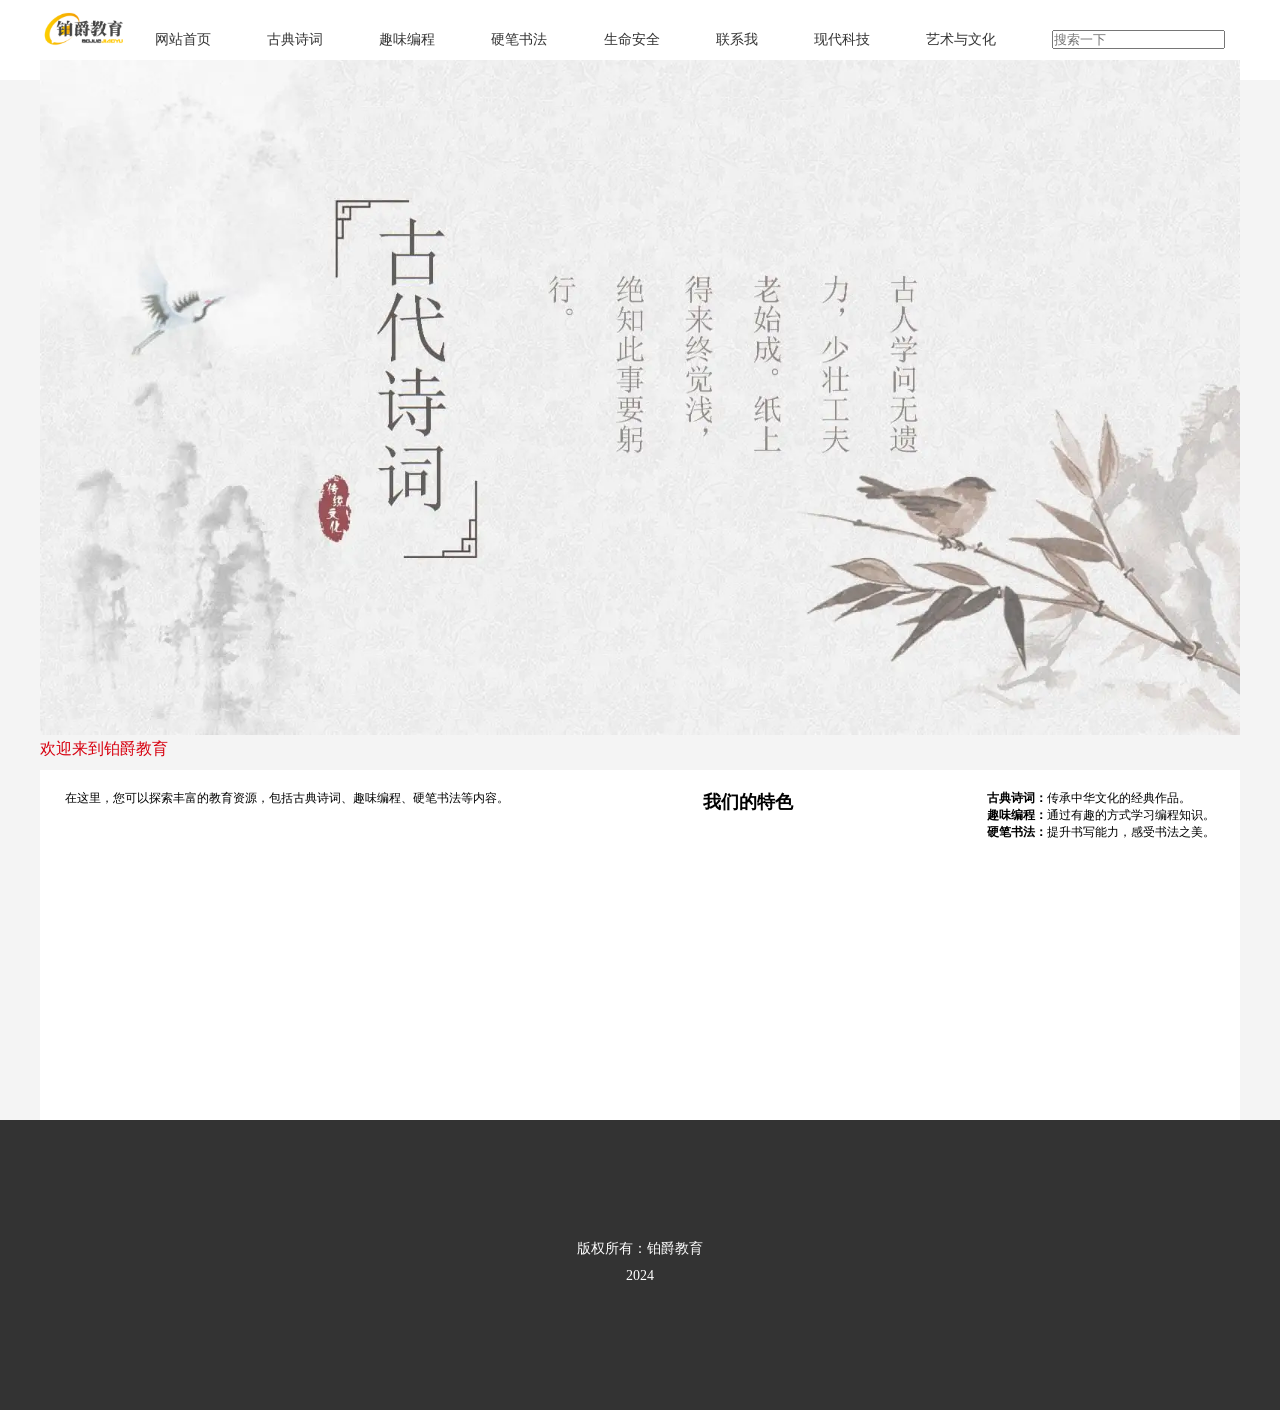
<file: src/index.html>
<!DOCTYPE html>
<html>
<head>
    <meta charset="UTF-8">
    <meta http-equiv="X-UA-Compatible" content="IE=edge">
    <meta name="viewport" content="width=device-width, initial-scale=1.0">
    <title>铂爵教育 - 网站首页</title>
    <link rel="stylesheet" href="css/style.css">
</head>
<body>
    <div id="top">
        <div class="top_box">
            <div class="top_box_box">
                <a href="index.html"><img width="100px" src="images/logo.png" alt="Logo"></a>
                <ul class="onenav">
                    <li><a href="index.html">网站首页</a></li>
                    <li><a href="list1.html">古典诗词</a></li>
                    <li><a href="list2.html">趣味编程</a></li>
                    <li><a href="list3.html">硬笔书法</a></li>
                    <li><a href="list5.html">生命安全</a></li>
                    <li><a href="list4.html">联系我</a></li>
                    <li><a href="list6.html">现代科技</a></li>
                    <li><a href="list7.html">艺术与文化</a></li>
                    <li><a href=""><form><input type="text" placeholder="搜索一下" name=""></form></a></li>
                </ul>
            </div>
        </div>
    </div>
    <div class="abnner">
        <div class="banner">
            <img src="images/1.jpg" alt="Banner Image"> <!-- 这里可以替换为相关的首页图片 -->
        </div>
    </div>
    <div class="csmp" style="height:auto">
        <p class="main_title">欢迎来到铂爵教育</p>
        <div class="csmp_box">
            <p>在这里，您可以探索丰富的教育资源，包括古典诗词、趣味编程、硬笔书法等内容。</p>
            <h2>我们的特色</h2>
            <ul>
                <li><strong>古典诗词：</strong>传承中华文化的经典作品。</li>
                <li><strong>趣味编程：</strong>通过有趣的方式学习编程知识。</li>
                <li><strong>硬笔书法：</strong>提升书写能力，感受书法之美。</li>
            </ul>
        </div>
    </div>
    <div class="foote">
        <div class="foote_box">
            <p style="margin-top: 100px;">版权所有：铂爵教育</p>
            <p>2024</p>
        </div>
    </div>
</body>
</html>
</file>
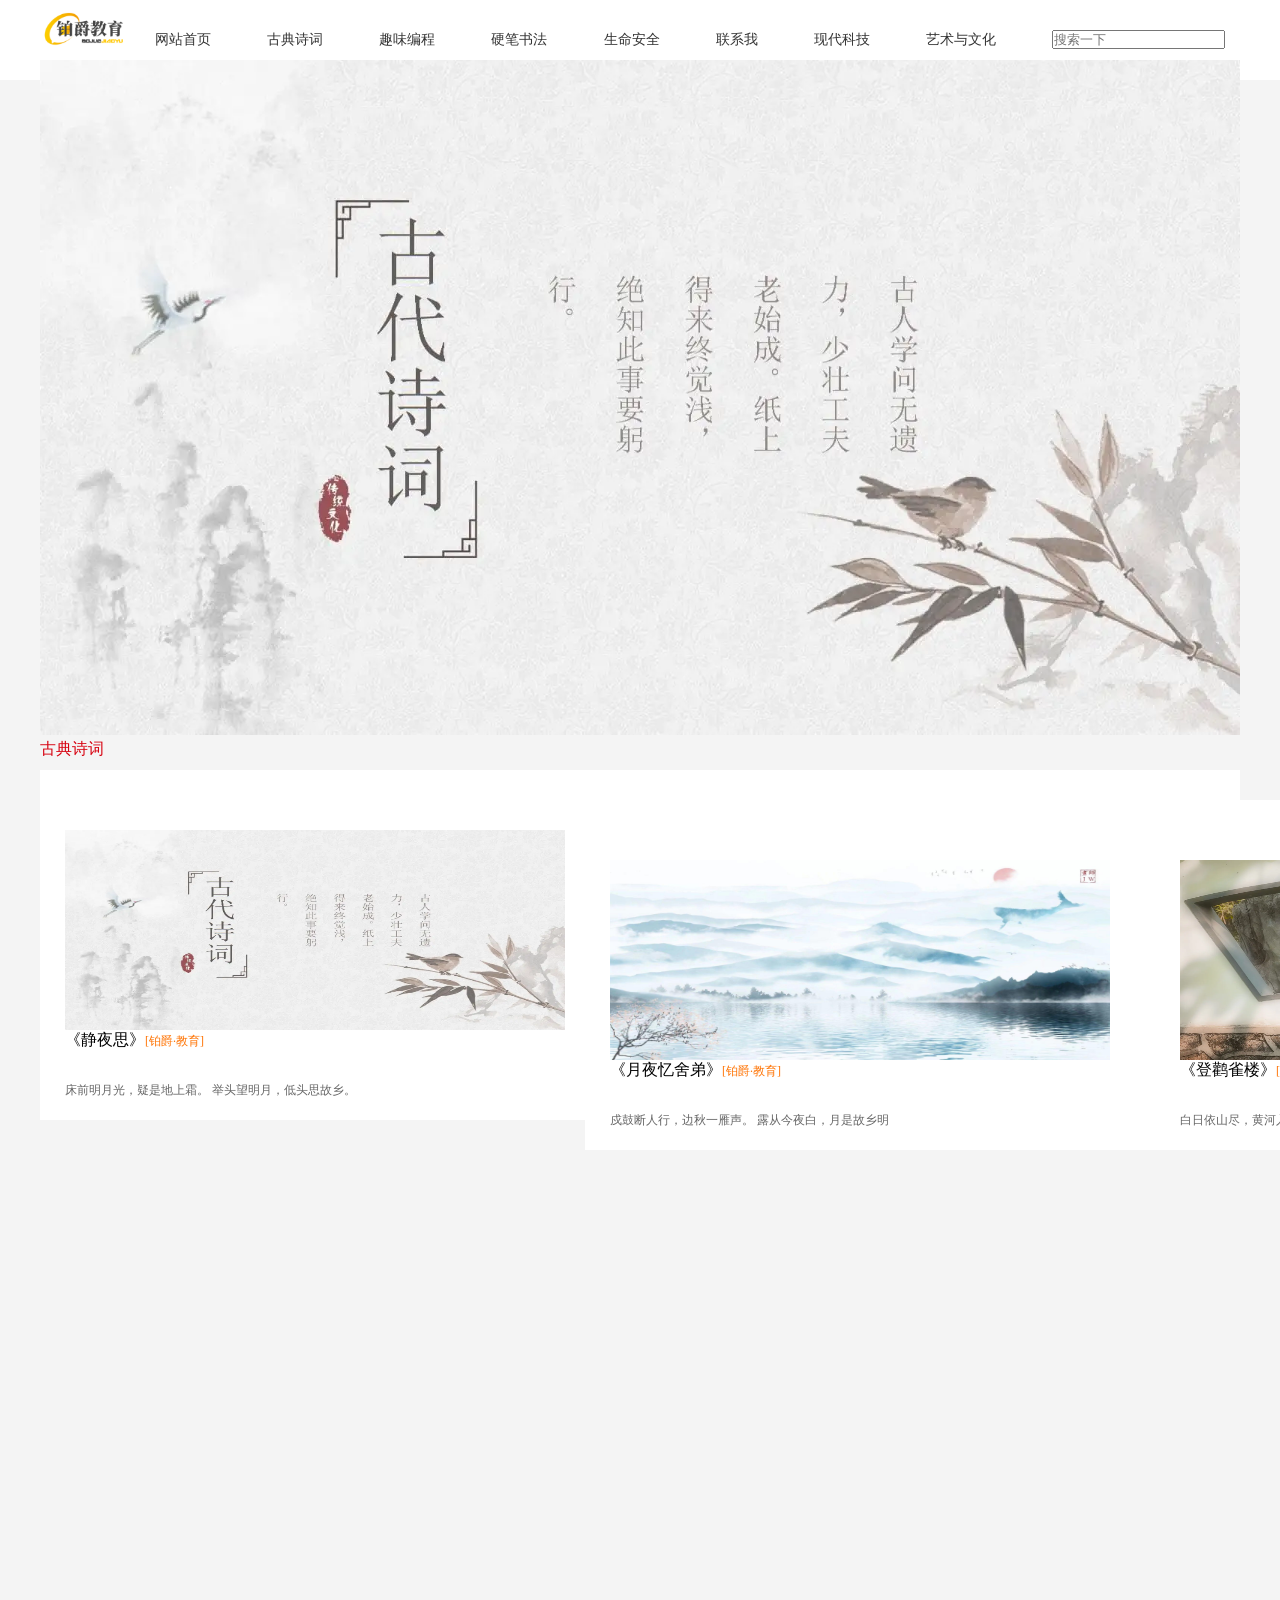
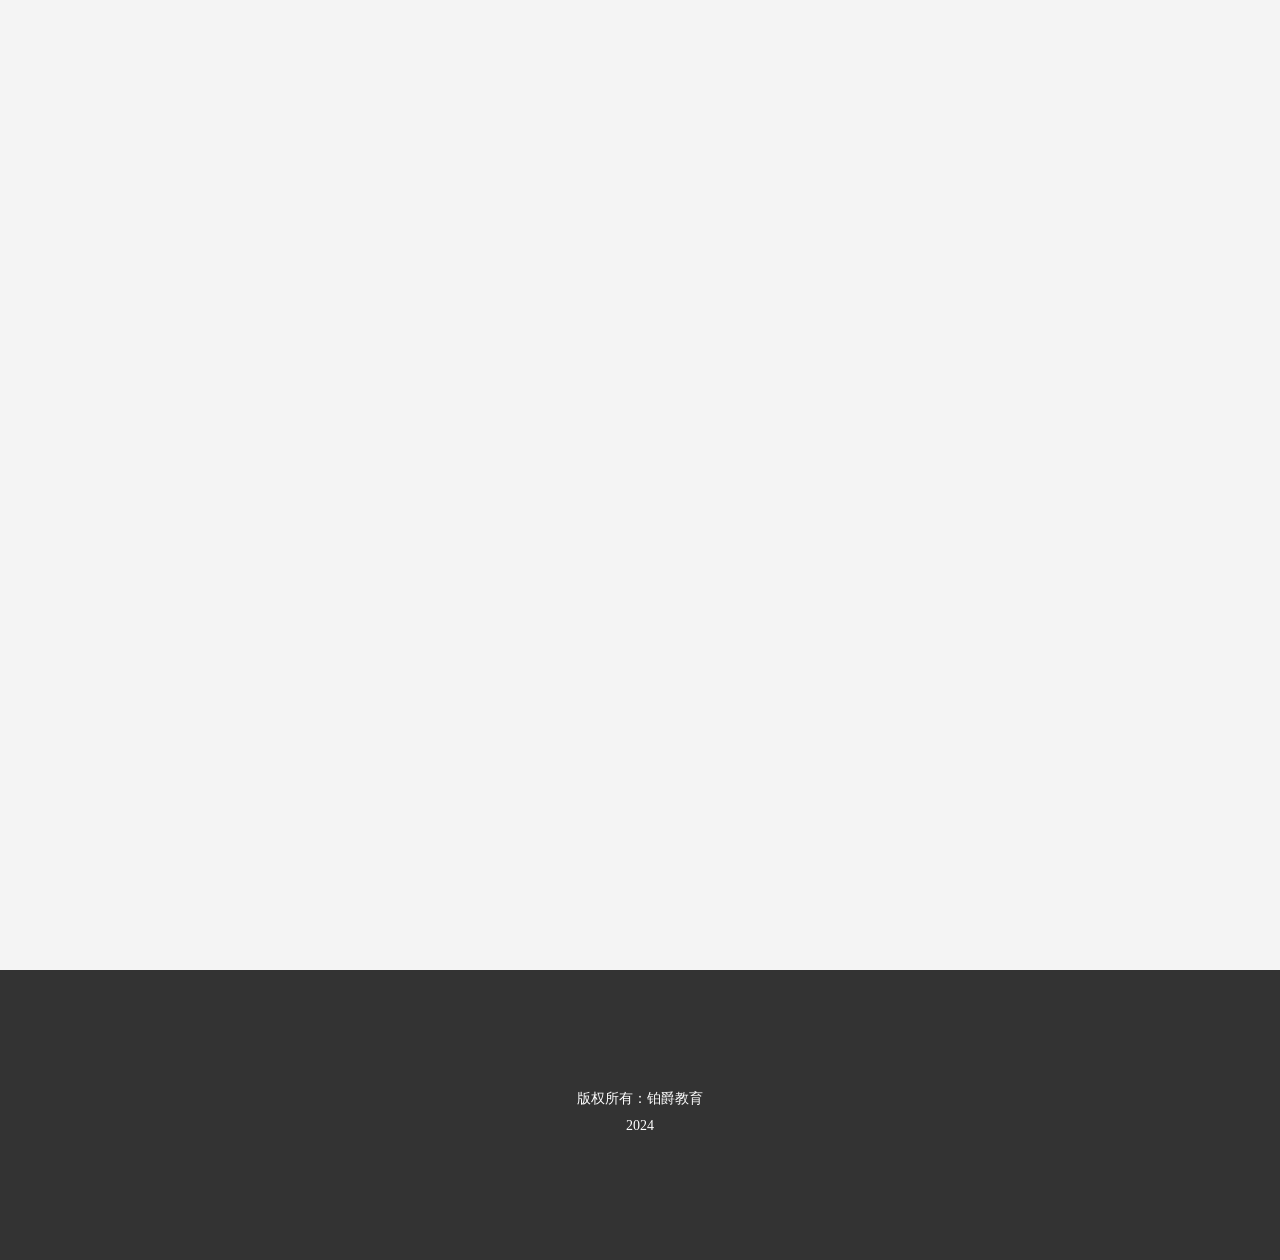
<file: src/list1.html>
<!DOCTYPE html>
<html>
<head>
    <meta charset="UTF-8">
    <meta http-equiv="X-UA-Compatible" content="IE=edge">
    <meta name="viewport" content="width=device-width, initial-scale=1.0">
    <title>古典诗词</title>
    <link rel="stylesheet" href="css/style.css">
</head>
<body> 
    <div id="top">
        <div class="top_box">
            <div class="top_box_box">
                <a href="index.html"><img width="100px" src="images/logo.png"></a>
                <ul class="onenav">
                    <li><a href="index.html">网站首页</a></li>
                    <li><a href="list1.html">古典诗词</a></li>
                    <li><a href="list2.html">趣味编程</a></li>
                    <li><a href="list3.html">硬笔书法</a></li>
                    <li><a href="list5.html">生命安全</a></li>
                    <li><a href="list4.html">联系我</a></li>
                    <li><a href="list6.html">现代科技</a></li>
                    <li><a href="list7.html">艺术与文化</a></li>
                    <li><a href=""><form><input type="text" placeholder="搜索一下" name=""></form></a></li>
                </ul>
            </div> 
        </div>
    </div>
    <div class="abnner">
        <div class="banner">
            <img src="images/1.jpg">
        </div>
    </div>
    <div class="csmp csmpcsmpcsmp" style="height:2500px">
        <p class="main_title">古典诗词</p>
        <div class="csmp_box">
            <a href="show1.html">
                <div class="cscontent">
                    <img class="fleft" style="margin-right: 20px;" width="500px" height="200px" src="images/1.jpg">
                    <div class="fleft" style="width: 340px;">
                   
                   <div class="fleft" style="width: 340px;">
                        <p>《静夜思》<span>[铂爵·教育]</span></p>
                        <ul>
                            <li>  
床前明月光，疑是地上霜。
举头望明月，低头思故乡。                  
                        </ul>
                    </div>
                    
               

            </div>
            
           
        </div></a> <a href="show2.html">
          <div class="csmp_box">
           
                
                <div class="cscontent">
                    <img class="fleft" style="margin-right: 20px;" width="500px" height="200px" src="images/s1.jpg">
                    <div class="fleft" style="width: 340px;">
                        <p>《月夜忆舍弟》<span>[铂爵·教育]</span></p>
                        <ul>
                            <li>  

戍鼓断人行，边秋一雁声。
露从今夜白，月是故乡明            
                        </ul>
                        

                    </div>
              

            </div>
            
           
        </div></a> <a href="show3.html">
          <div class="csmp_box">
           
                
                <div class="cscontent">
                    <img class="fleft" style="margin-right: 20px;" width="500px" height="200px" src="images/s2.webp">
                    <div class="fleft" style="width: 340px;">
                        <p>《登鹳雀楼》<span>[铂爵·教育]</span></p>
                        <ul>
                            <li>  

白日依山尽，黄河入海流。
欲穷千里目，更上一层楼。                    
                        </ul>
                    </div>
                    
               

            </div>
            
           
        </div></a> <a href="show4.html">
          <div class="csmp_box">
           
                
                <div class="cscontent">
                    <img class="fleft" style="margin-right: 20px;" width="500px" height="200px" src="images/s3.webp">
                        <p>《赠去婢》<span>[铂爵·教育]</span></p>
                        <ul>
                            <li>  

公子王孙逐后尘，绿珠垂泪滴罗巾。
侯门一入深如海，从此萧郎是路人。         
                        </ul>
                    </div>
                    
               

            </div>
            
           
        </div>
    </div></a> 
 
 
 
    <div class="foote">
        <div class="foote_box">
  
            <p style="margin-top: 100px;">版权所有：铂爵教育 </p>
         
            <p>2024</p>
        </div>
    </div>
</body>
</html>
</file>
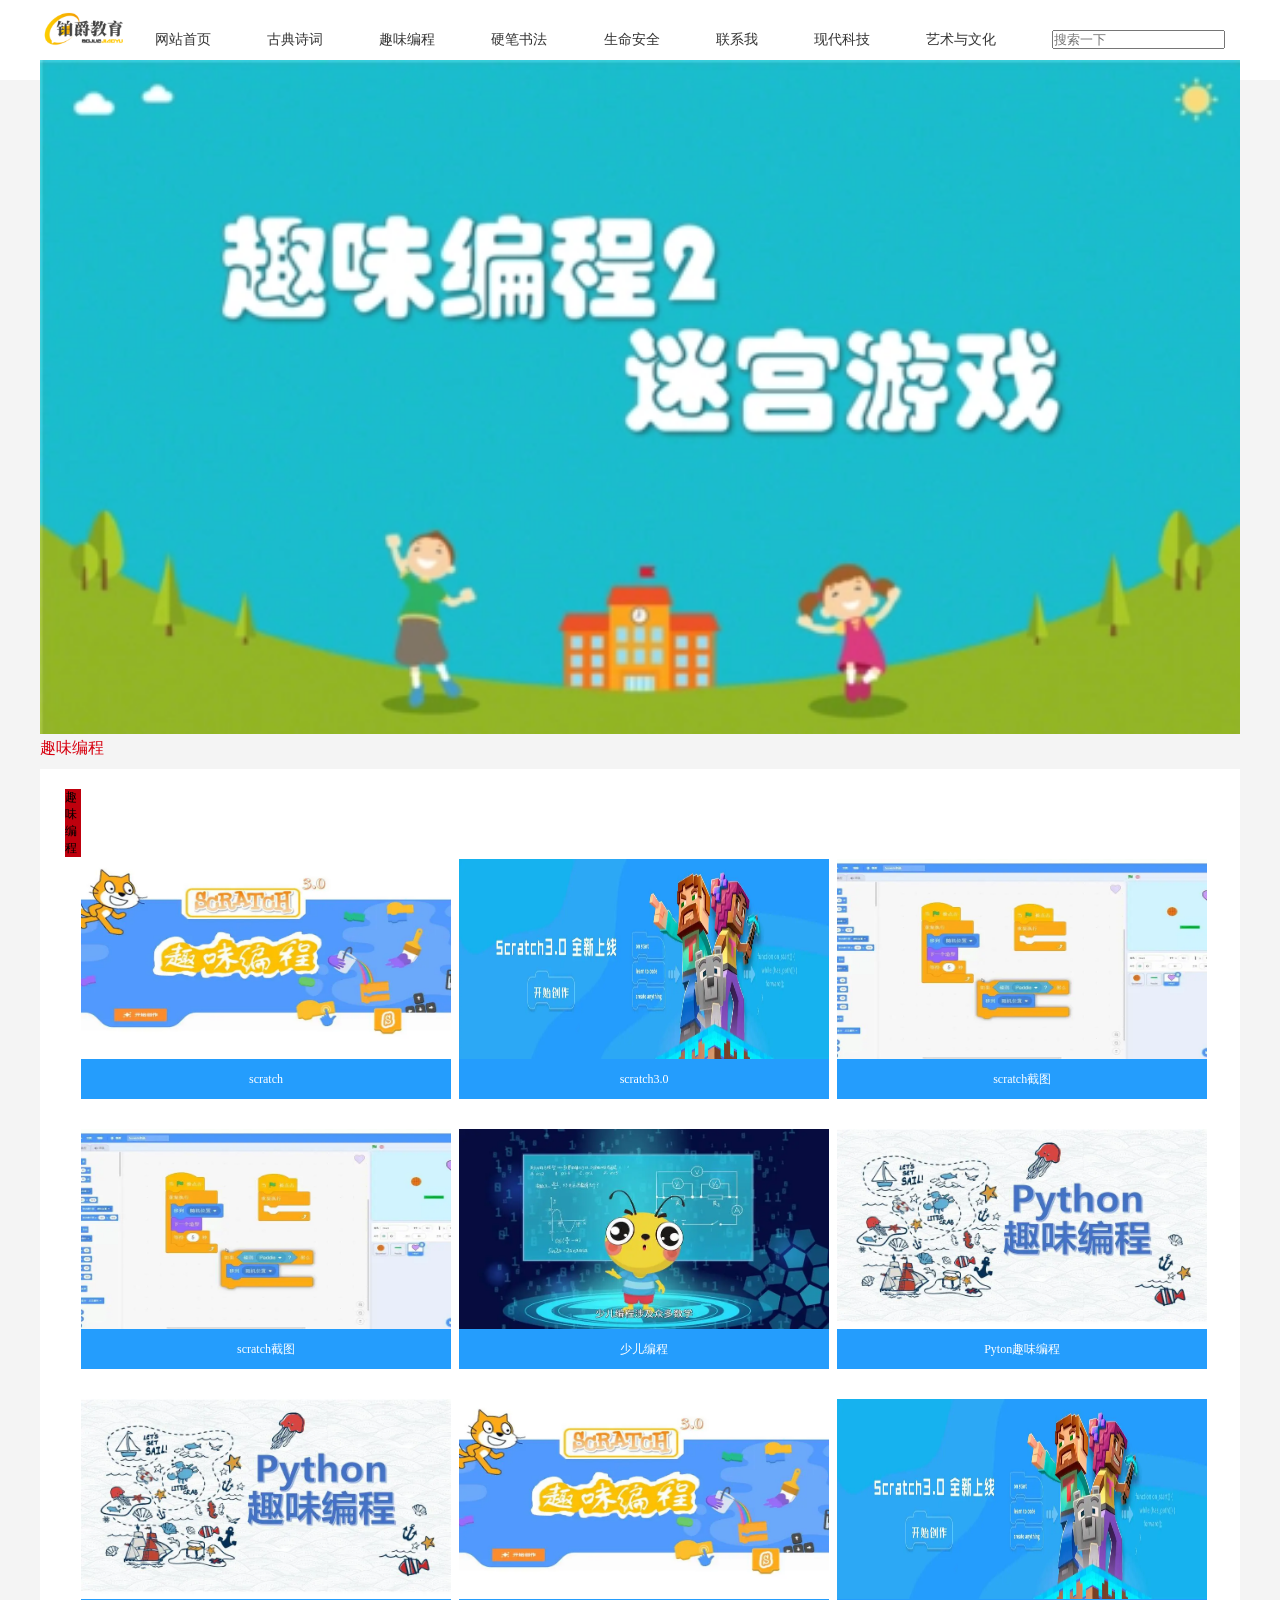
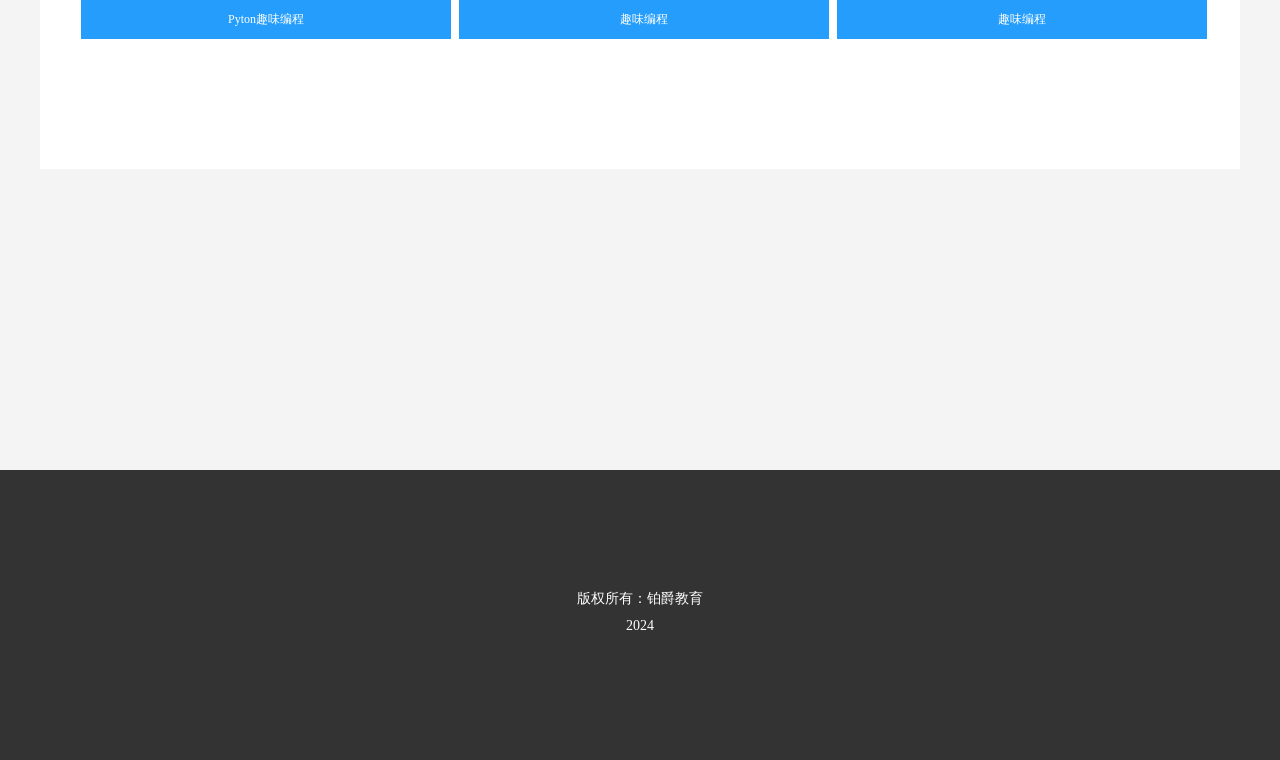
<file: src/list2.html>
<!DOCTYPE html>
<html>
<head>
    <meta charset="UTF-8">
    <meta http-equiv="X-UA-Compatible" content="IE=edge">
    <meta name="viewport" content="width=device-width, initial-scale=1.0">
    <title>Document</title>
    <link rel="stylesheet" href="css/style.css">
</head>
<body>

 
    <div id="top">
        <div class="top_box">
            <div class="top_box_box">
                <a href="index.html"><img width="100px" src="images/logo.png"></a>
                 <ul class="onenav">
                    <li><a href="index.html">网站首页</a></li>
                    <li>
                        <a href="list1.html">古典诗词</a>
                        
                    </li>
                    <li>
                        <a href="list2.html">趣味编程</a>
                        
                    </li>
                    <li>
                        <a href="list3.html">硬笔书法</a>
                        
                    </li>
                     <li>
                        <a href="list5.html">生命安全</a>
                        
                    </li>
                    <li>
                        <a href="list4.html">联系我</a>
                        
                    </li>
                    <li><a href="list6.html">现代科技</a></li>
                    <li><a href="list7.html">艺术与文化</a></li>
                   <li> <a href=""><form><input type="text" placeholder="搜索一下" name=""></form></a></li>
                    
                </ul>
               
               
            </div> 
        </div>
    </div> <div class="abnner">
    <div class="banner">
        <img src="images/4.jpg">
    </div></div>
    <div class="csmp"style="height:2000px">
        <p class="main_title" >趣味编程</p>
        <div class="csmp_box csmp_box21" style="height:1000px">
           
                <ul>
                    <li><a class="active" href="#">趣味编程</a></li>
                   
                </ul>
                <div class="cscontent">
                    <a href="show11.html"><img class="fleft" style="margin-right: 20px;" width="300px"height="200px" src="images/11.webp">
                    <p>scratch</p></a> <a href="show12.html">
                    <img class="fleft" style="margin-right: 20px;" width="300px"height="200px" src="images/12.webp">
                    <p>scratch截图</p></a> <a href="show13.html">
                     <img class="fleft" style="margin-right: 20px;" width="300px"height="200px" src="images/13.webp"><p>Pyton趣味编程</p></a> 
 </div>
              <div class="cscontent"></a> <a href="show11.html">
                    <img class="fleft" style="margin-right: 20px;" width="300px"height="200px" src="images/14.webp"><p>scratch3.0</p></a> <a href="show14.html">
                    <img class="fleft" style="margin-right: 20px;" width="300px"height="200px" src="images/15.webp"><p>少儿编程</p></a> <a href="show15.html">
                     <img class="fleft" style="margin-right: 20px;" width="300px"height="200px" src="images/11.webp"><p>趣味编程</p></a> 
 </div>
              <div class="cscontent">
                    <img class="fleft" style="margin-right: 20px;" width="300px"height="200px" src="images/12.webp"><p>scratch截图</p>
                    <img class="fleft" style="margin-right: 20px;" width="300px"height="200px" src="images/13.webp"><p>Pyton趣味编程</p>
                     <img class="fleft" style="margin-right: 20px;" width="300px"height="200px" src="images/14.webp"><p>趣味编程</p>
 </div>
           
        </div>
    </div>

 
 
    <div class="foote">
        <div class="foote_box">
  
            <p style="margin-top: 100px;">版权所有：铂爵教育 </p>
         
            <p>2024</p>
        </div>
    </div>
</body>
</html>
</file>
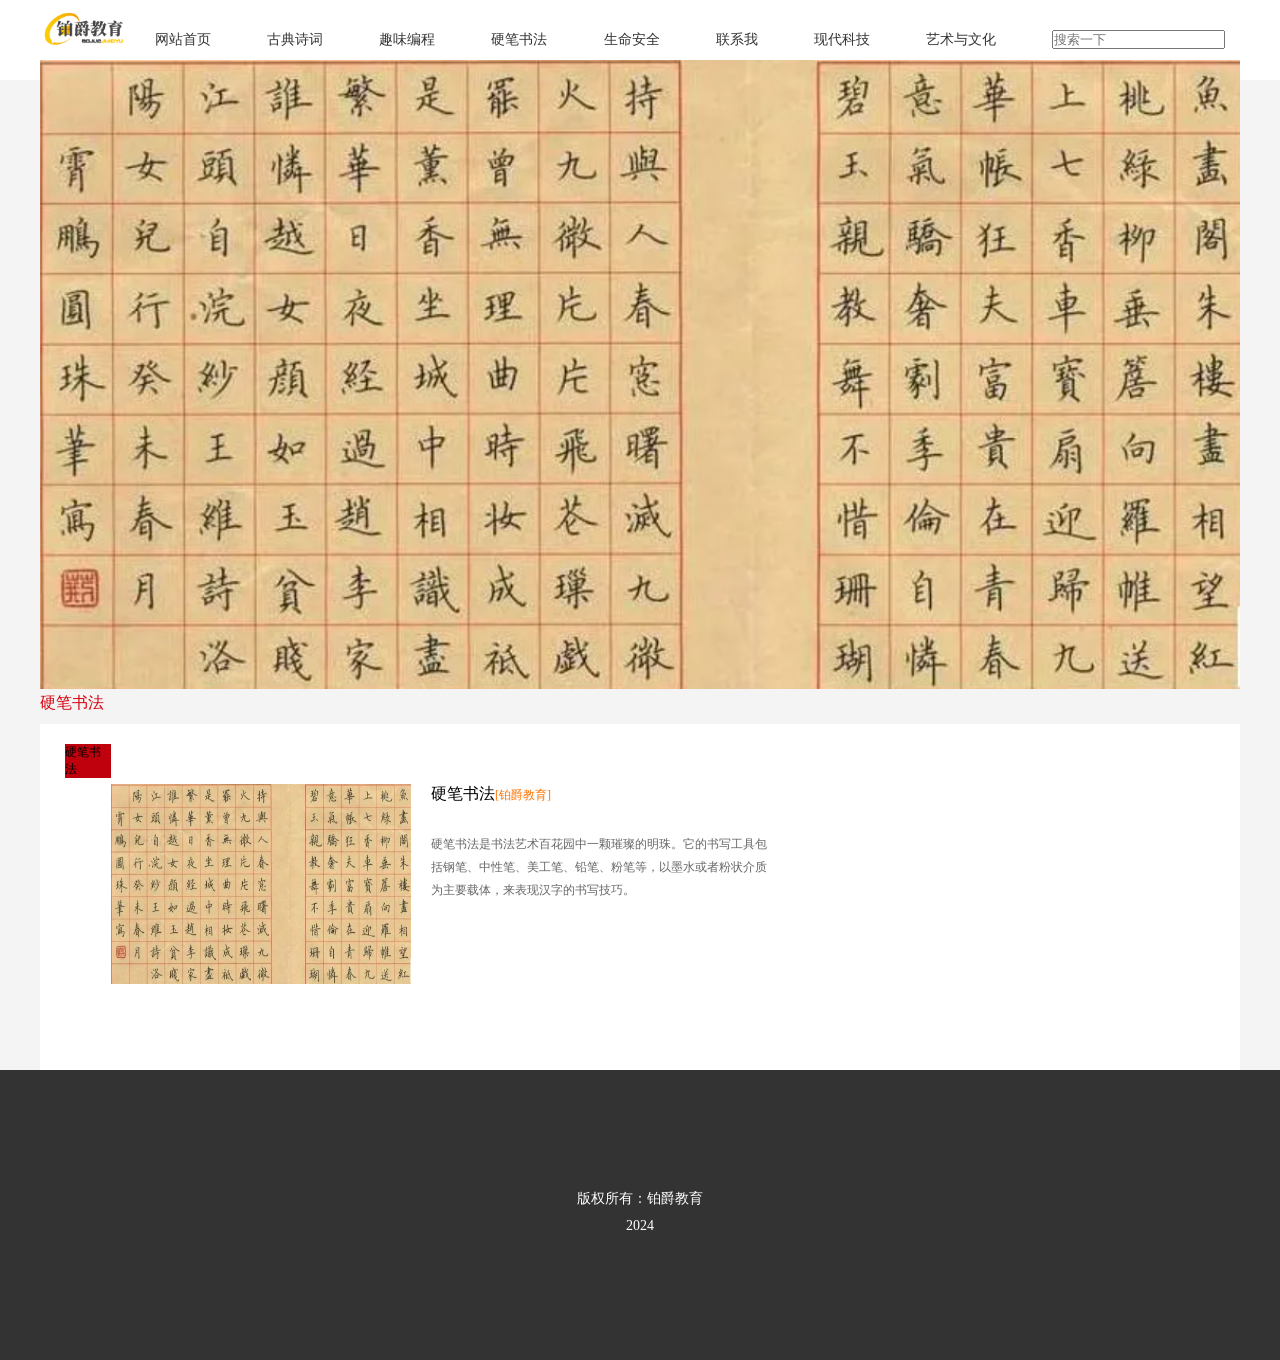
<file: src/list3.html>
<!DOCTYPE html>
<html>
<head>
    <meta charset="UTF-8">
    <meta http-equiv="X-UA-Compatible" content="IE=edge">
    <meta name="viewport" content="width=device-width, initial-scale=1.0">
    <title>硬笔书法</title>
    <link rel="stylesheet" href="css/style.css">
</head>
<body>

 
    <div id="top">
        <div class="top_box">
            <div class="top_box_box">
                <a href="index.html"><img width="100px" src="images/logo.png"></a>
                 <ul class="onenav">
                    <li><a href="index.html">网站首页</a></li>
                    <li>
                        <a href="list1.html">古典诗词</a>
                        
                    </li>
                    <li>
                        <a href="list2.html">趣味编程</a>
                        
                    </li>
                    <li>
                        <a href="list3.html">硬笔书法</a>
                        
                    </li>
                     <li>
                        <a href="list5.html">生命安全</a>
                        
                    </li>
                    <li>
                        <a href="list4.html">联系我</a>
                        
                    </li>
                    <li><a href="list6.html">现代科技</a></li>
                    <li><a href="list7.html">艺术与文化</a></li>
                   <li> <a href=""><form><input type="text" placeholder="搜索一下" name=""></form></a></li>
                    
                </ul>
               
               
            </div>
        </div> 
    </div>
     <div class="abnner">
    <div class="banner">
        <img src="images/2.jpg">
    </div></div>
    <div class="csmp" style="height:1000px">
        <p class="main_title">硬笔书法</p>
        <div class="csmp_box">
           
                <ul>
                    <li><a class="active" href="#">硬笔书法</a></li>
                   
                </ul>
                <div class="cscontent">
                    <img class="fleft" style="margin-right: 20px;" width="300px"height="200px" src="images/2.jpg">
                    <div class="fleft" style="width: 340px;">
                        <p>硬笔书法<span>[铂爵教育]</span></p>
                        <ul>
                            <li>硬笔书法是书法艺术百花园中一颗璀璨的明珠。它的书写工具包括钢笔、中性笔、美工笔、铅笔、粉笔等，以墨水或者粉状介质为主要载体，来表现汉字的书写技巧。</li>
                            
                        </ul>
                    </div>
                    
               

            </div>
           
        </div>
    </div>

 
 
    <div class="foote">
        <div class="foote_box">
  
            <p style="margin-top: 100px;">版权所有：铂爵教育 </p>
         
            <p>2024</p>
        </div>
    </div>
</body>
</html>
</file>
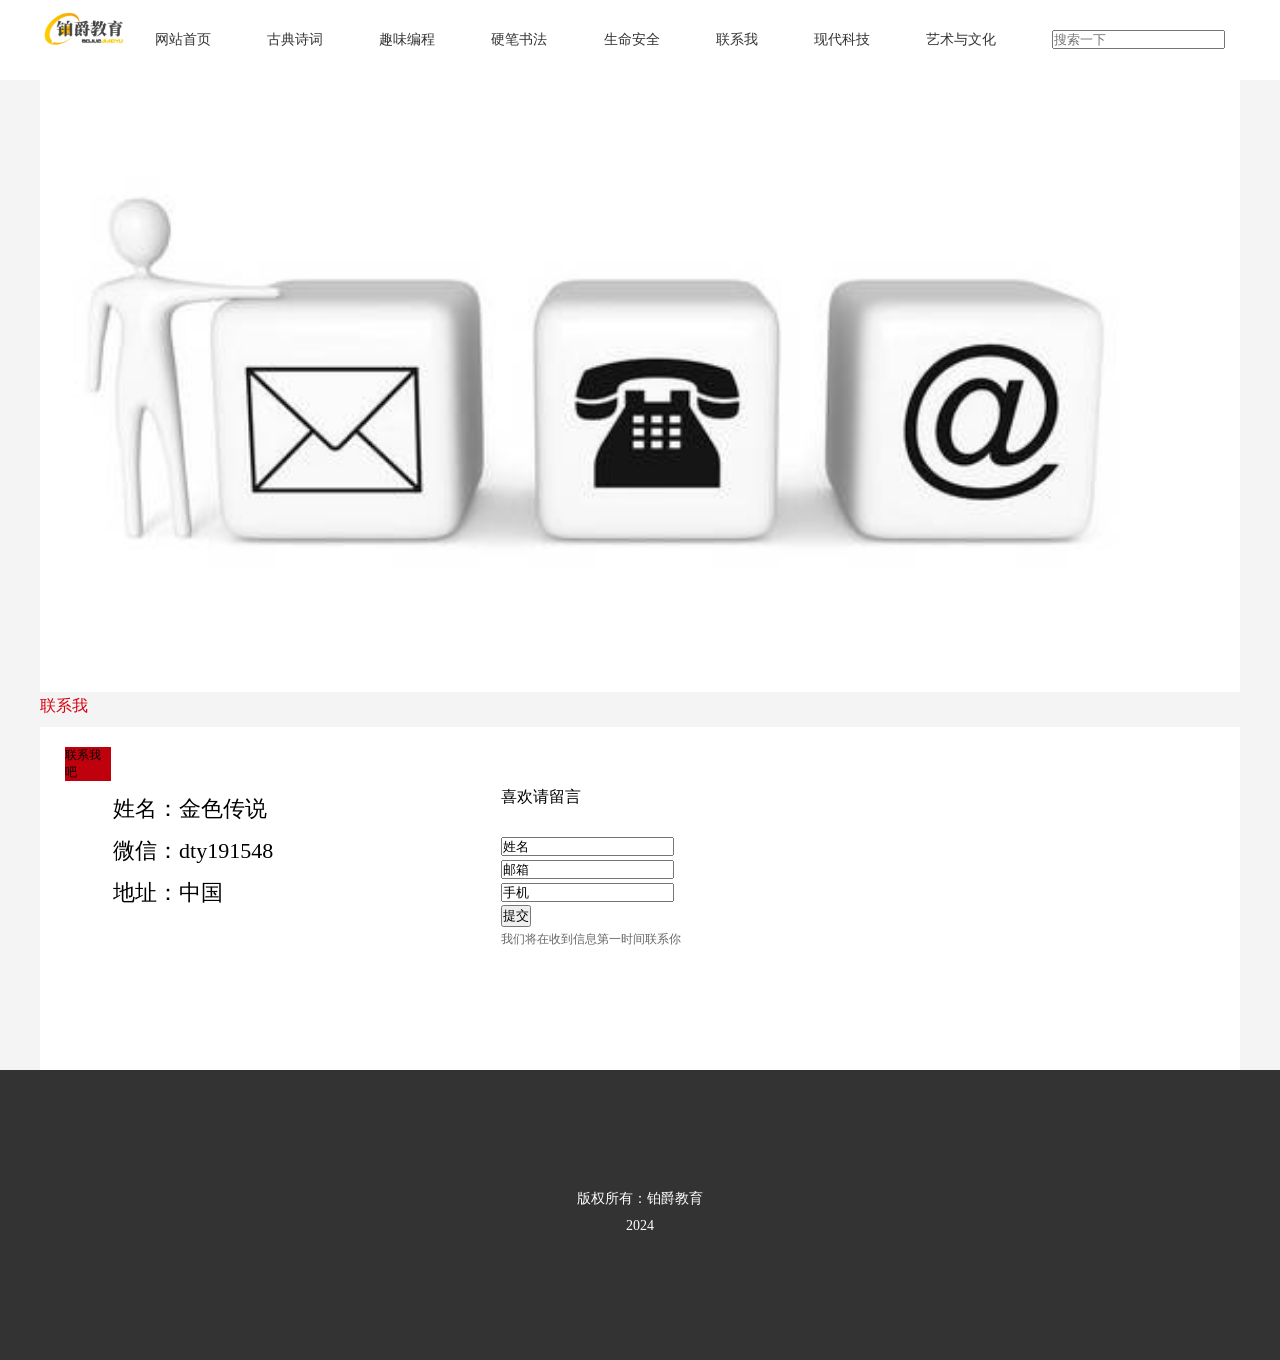
<file: src/list4.html>
<!DOCTYPE html>
<html>
<head>
    <meta charset="UTF-8">
    <meta http-equiv="X-UA-Compatible" content="IE=edge">
    <meta name="viewport" content="width=device-width, initial-scale=1.0">
    <title>生命安全</title>
    <link rel="stylesheet" href="css/style.css">
    <style type="text/css">
      td{width:500xpx;height:40px;line-height: 40px;font-size: 22px;}
    </style>
</head>
<body>
 

    <div id="top">
        <div class="top_box">
            <div class="top_box_box">
                <a href="index.html"><img width="100px" src="images/logo.png"></a>
                    <ul class="onenav">
                    <li><a href="index.html">网站首页</a></li>
                    <li>
                        <a href="list1.html">古典诗词</a>
                        
                    </li>
                    <li>
                        <a href="list2.html">趣味编程</a>
                        
                    </li>
                    <li>
                        <a href="list3.html">硬笔书法</a>
                        
                    </li>
                     <li>
                        <a href="list5.html">生命安全</a>
                        
                    </li>
                    <li>
                        <a href="list4.html">联系我</a>
                        
                    </li>
                    <li><a href="list6.html">现代科技</a></li>
                    <li><a href="list7.html">艺术与文化</a></li>
                   <li> <a href=""><form><input type="text" placeholder="搜索一下" name=""></form></a></li>
                    
                </ul>
               
               
            </div>
        </div> 
    </div>
      <div class="abnner">
    <div class="banner">
        <img src="images/ban.jpg">
    </div></div>
    <div class="csmp" style="height:1000px">
        <p class="main_title">联系我</p>
        <div class="csmp_box">
           
                <ul>
                    <li><a class="active" href="#">联系我吧</a></li>
                   
                </ul>
                <div class="cscontent">
                  <div class="fleft" style="width: 340px;">  <table border="0" width="500">
                        <tr>
                            <td >
                                
                            姓名：金色传说
                            </td>
                        </tr>
                        <tr>
                            <td>
                                
                            微信：dty191548
                            </td>
                        </tr>
                        <tr>
                            <td>
                                
                            地址：中国
                            </td>
                        </tr>
                        
                    </table> </div>
               <div class="fleft" style="width: 280px;margin-left: 50px;">
                        <p>喜欢请留言<span></span></p>
                        <ul>
                            <li><input type="text" name="" value="姓名"></li>
                             <li><input type="text" name="" value="邮箱"></li>
                             <li><input type="text" name="" value="手机"></li>
                              <li><input type="submit" name="" value="提交"></li>
                            <li>我们将在收到信息第一时间联系你</li>
                            
                        </ul>
                    </div>

            </div>
           
        </div>
    </div>

 
 
    <div class="foote">
        <div class="foote_box">
  
            <p style="margin-top: 100px;">版权所有：铂爵教育 </p>
         
            <p>2024</p>
        </div>
    </div>
</body>
</html>
</file>
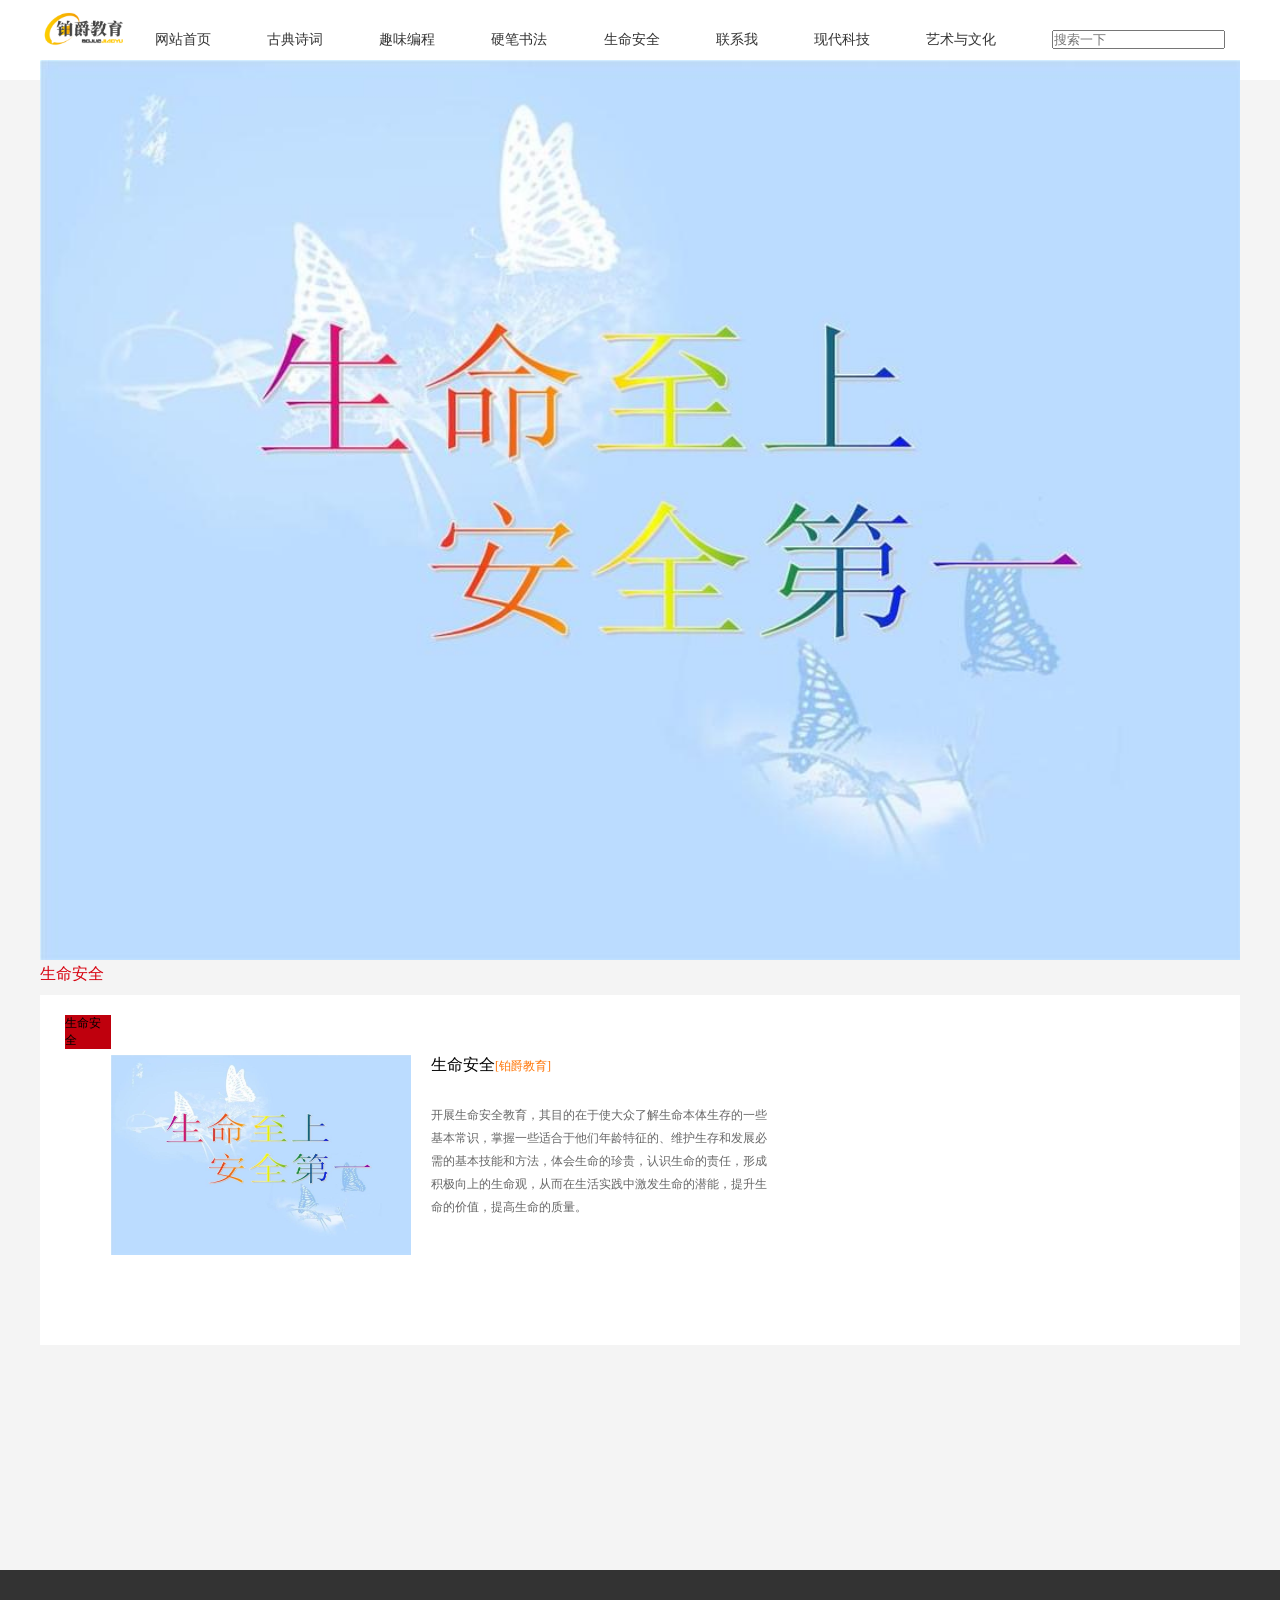
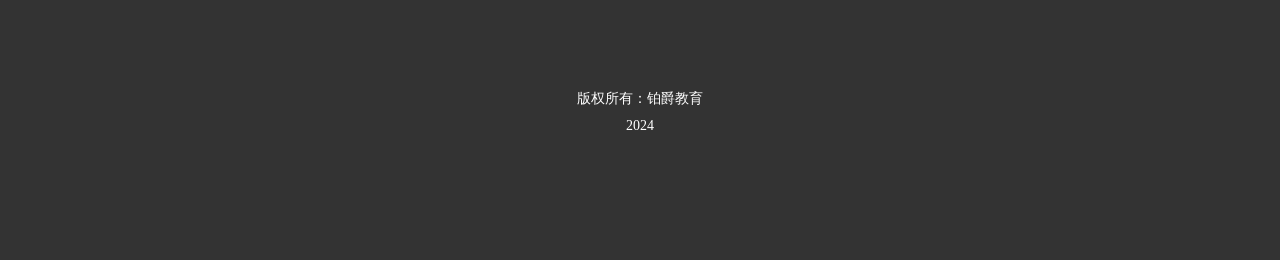
<file: src/list5.html>
<!DOCTYPE html>
<html>
<head>
    <meta charset="UTF-8">
    <meta http-equiv="X-UA-Compatible" content="IE=edge">
    <meta name="viewport" content="width=device-width, initial-scale=1.0">
    <title>生命安全</title>
    <link rel="stylesheet" href="css/style.css">
</head>
<body>


    <div id="top"> 
        <div class="top_box">
            <div class="top_box_box">
                <a href="index.html"><img width="100px" src="images/logo.png"></a>
                       <ul class="onenav">
                    <li><a href="index.html">网站首页</a></li>
                    <li>
                        <a href="list1.html">古典诗词</a>
                        
                    </li>
                    <li>
                        <a href="list2.html">趣味编程</a>
                        
                    </li>
                    <li>
                        <a href="list3.html">硬笔书法</a>
                        
                    </li>
                     <li>
                        <a href="list5.html">生命安全</a>
                        
                    </li>
                    <li>
                        <a href="list4.html">联系我</a>
                        
                    </li>
                    <li><a href="list6.html">现代科技</a></li>
                    <li><a href="list7.html">艺术与文化</a></li>
                   <li> <a href=""><form><input type="text" placeholder="搜索一下" name=""></form></a></li>
                    
                </ul>
               
               
            </div>
        </div>
    </div>
   <div class="abnner">
    <div class="banner">
        <img src="images/3.jpg">
    </div></div>
    <div class="csmp" style="height:1500px">
        <p class="main_title">生命安全</p>
        <div class="csmp_box">
           
                <ul>
                    <li><a class="active" href="#">生命安全</a></li>
                   
                </ul>
                <div class="cscontent">
                    <img class="fleft" style="margin-right: 20px;" width="300px"height="200px" src="images/3.jpg">
                    <div class="fleft" style="width: 340px;">
                        <p>生命安全<span>[铂爵教育]</span></p>
                        <ul>
                            <li>开展生命安全教育，其目的在于使大众了解生命本体生存的一些基本常识，掌握一些适合于他们年龄特征的、维护生存和发展必需的基本技能和方法，体会生命的珍贵，认识生命的责任，形成积极向上的生命观，从而在生活实践中激发生命的潜能，提升生命的价值，提高生命的质量。</li>
                            
                        </ul>
                    </div>
                    
               

            </div>
           
        </div>
    </div>

 
 
    <div class="foote">
        <div class="foote_box">
  
            <p style="margin-top: 100px;">版权所有：铂爵教育 </p>
         
            <p>2024</p>
        </div>
    </div>
</body>
</html>
</file>
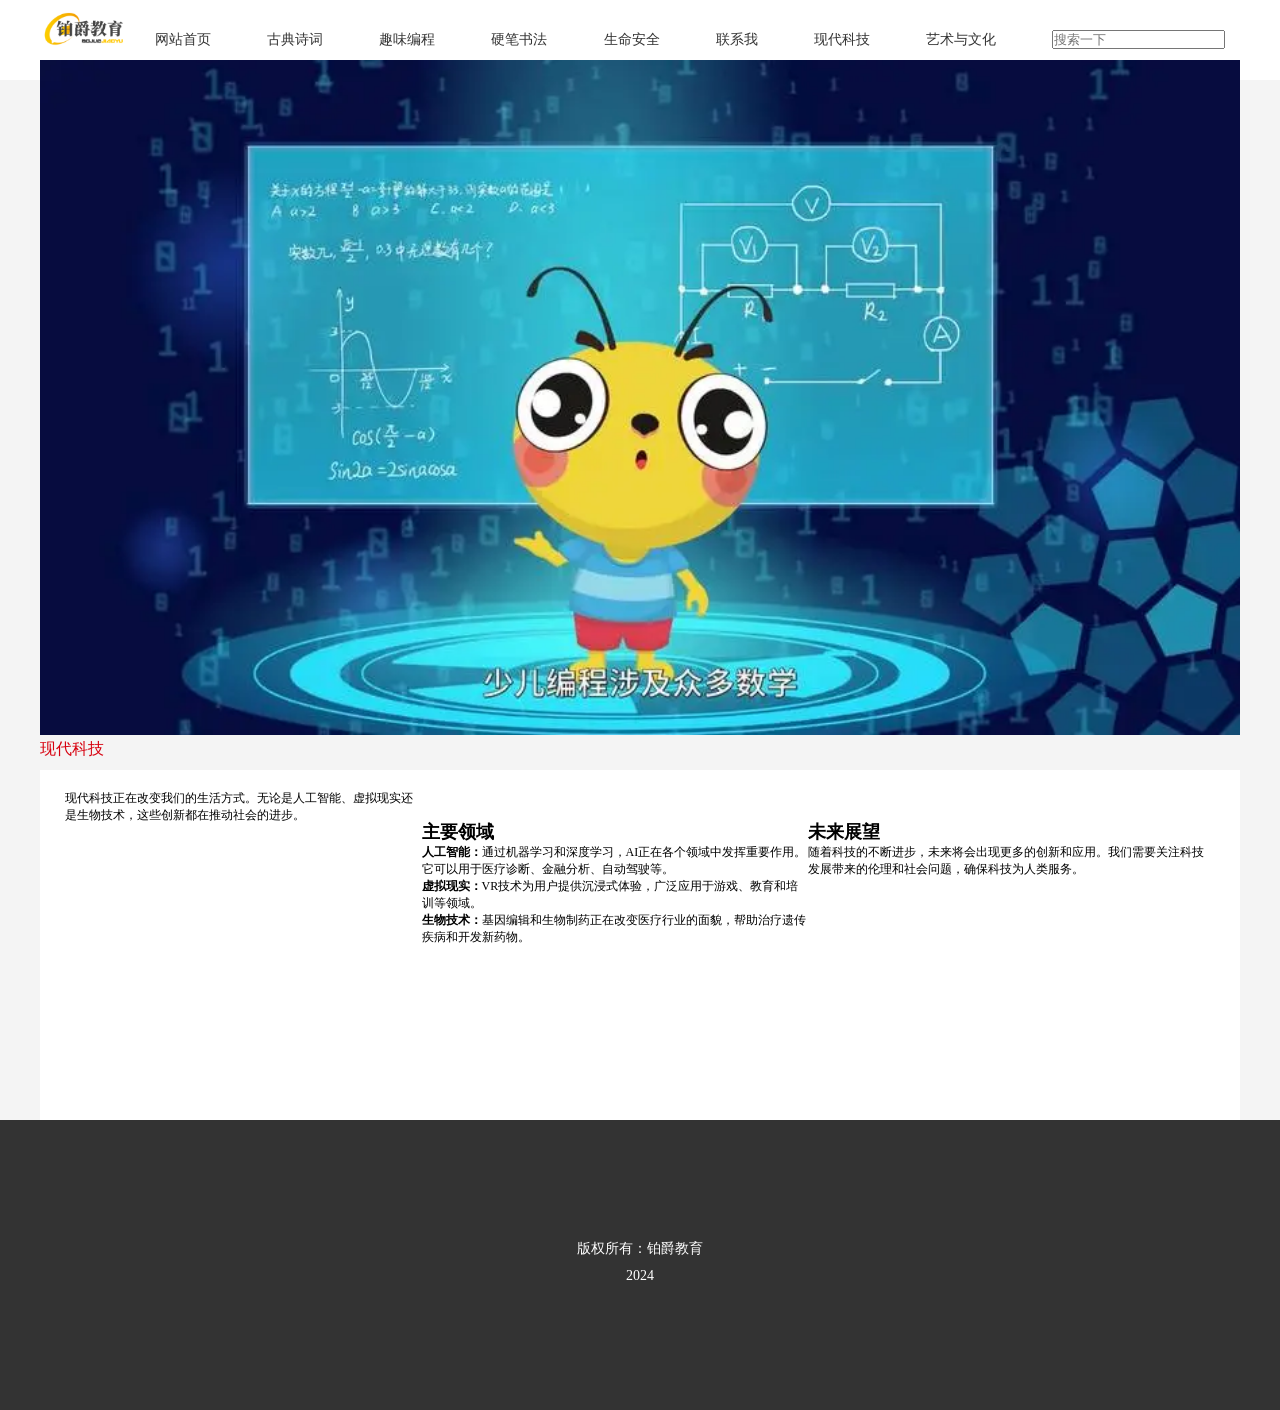
<file: src/list6.html>
<!DOCTYPE html>
<html>
<head>
    <meta charset="UTF-8">
    <meta http-equiv="X-UA-Compatible" content="IE=edge">
    <meta name="viewport" content="width=device-width, initial-scale=1.0">
    <title>现代科技</title>
    <link rel="stylesheet" href="css/style.css">
    <style>
        .content-section {
            margin-bottom: 40px; /* 增加段落间距 */
        }
        h2 {
            margin-top: 30px; /* 增加标题上方的间距 */
        }
    </style>
</head>
<body>
    <div id="top">
        <div class="top_box">
            <div class="top_box_box">
                <a href="index.html"><img width="100px" src="images/logo.png"></a>
                <ul class="onenav">
                    <li><a href="index.html">网站首页</a></li>
                    <li><a href="list1.html">古典诗词</a></li>
                    <li><a href="list2.html">趣味编程</a></li>
                    <li><a href="list3.html">硬笔书法</a></li>
                    <li><a href="list5.html">生命安全</a></li>
                    <li><a href="list4.html">联系我</a></li>
                    <li><a href="list6.html">现代科技</a></li>
                    <li><a href="list7.html">艺术与文化</a></li>
                    <li><a href=""><form><input type="text" placeholder="搜索一下" name=""></form></a></li>
                </ul>
            </div>
        </div>
    </div>
    <div class="abnner">
        <div class="banner">
            <img src="./images/15.webp"> <!-- 这里可以替换为相关的科技图片 -->
        </div>
    </div>
    <div class="csmp" style="height:auto">
        <p class="main_title">现代科技</p>
        <div class="csmp_box">
            <div class="content-section">
                <p>现代科技正在改变我们的生活方式。无论是人工智能、虚拟现实还是生物技术，这些创新都在推动社会的进步。</p>
            </div>
            <div class="content-section">
                <h2>主要领域</h2>
                <ul>
                    <li><strong>人工智能：</strong>通过机器学习和深度学习，AI正在各个领域中发挥重要作用。它可以用于医疗诊断、金融分析、自动驾驶等。</li>
                    <li><strong>虚拟现实：</strong>VR技术为用户提供沉浸式体验，广泛应用于游戏、教育和培训等领域。</li>
                    <li><strong>生物技术：</strong>基因编辑和生物制药正在改变医疗行业的面貌，帮助治疗遗传疾病和开发新药物。</li>
                </ul>
            </div>
            <div class="content-section">
                <h2>未来展望</h2>
                <p>随着科技的不断进步，未来将会出现更多的创新和应用。我们需要关注科技发展带来的伦理和社会问题，确保科技为人类服务。</p>
            </div>
        </div>
    </div>
    <div class="foote">
        <div class="foote_box">
            <p style="margin-top: 100px;">版权所有：铂爵教育 </p>
            <p>2024</p>
        </div>
    </div>
</body>
</html>
</file>
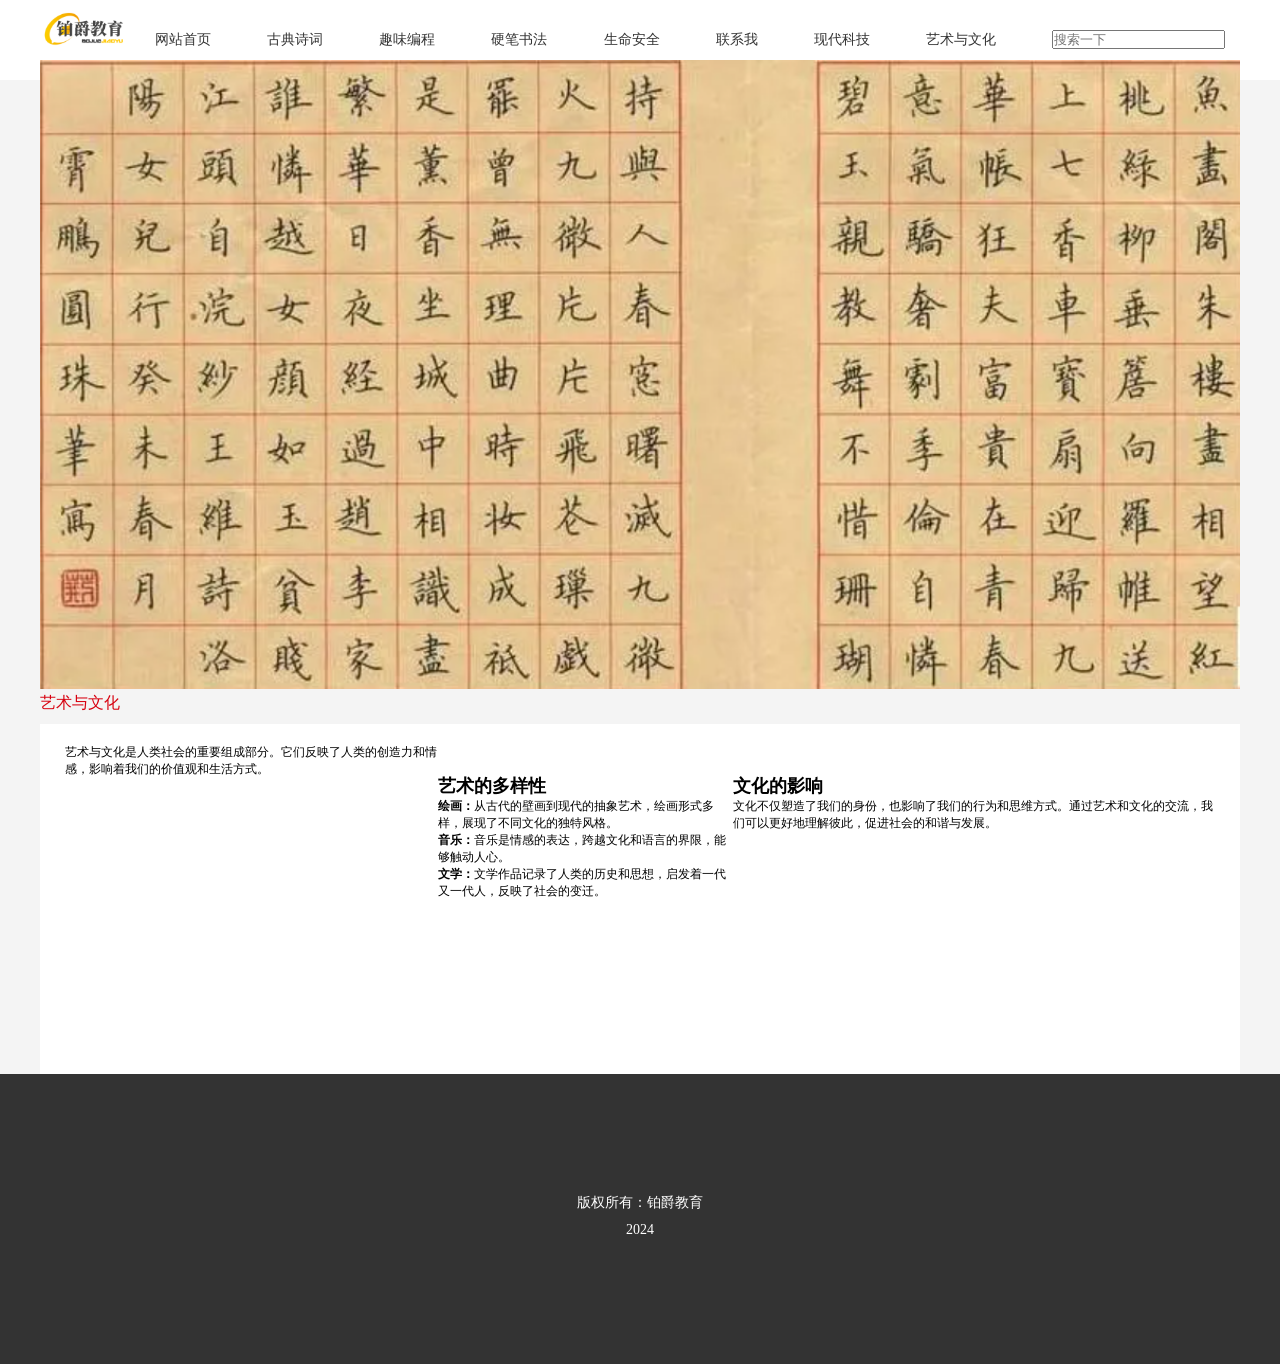
<file: src/list7.html>
<!DOCTYPE html>
<html>
<head>
    <meta charset="UTF-8">
    <meta http-equiv="X-UA-Compatible" content="IE=edge">
    <meta name="viewport" content="width=device-width, initial-scale=1.0">
    <title>艺术与文化</title>
    <link rel="stylesheet" href="css/style.css">
    <style>
        .content-section {
            margin-bottom: 40px; /* 增加段落间距 */
        }
        h2 {
            margin-top: 30px; /* 增加标题上方的间距 */
        }
    </style>
</head>
<body>
    <div id="top">
        <div class="top_box">
            <div class="top_box_box">
                <a href="index.html"><img width="100px" src="images/logo.png"></a>
                <ul class="onenav">
                    <li><a href="index.html">网站首页</a></li>
                    <li><a href="list1.html">古典诗词</a></li>
                    <li><a href="list2.html">趣味编程</a></li>
                    <li><a href="list3.html">硬笔书法</a></li>
                    <li><a href="list5.html">生命安全</a></li>
                    <li><a href="list4.html">联系我</a></li>
                    <li><a href="list6.html">现代科技</a></li>
                    <li><a href="list7.html">艺术与文化</a></li>
                    <li><a href=""><form><input type="text" placeholder="搜索一下" name=""></form></a></li>
                </ul>
            </div>
        </div>
    </div>
    <div class="abnner">
        <div class="banner">
            <img src="./images/2.jpg"> <!-- 这里可以替换为相关的艺术图片 -->
        </div>
    </div>
    <div class="csmp" style="height:auto">
        <p class="main_title">艺术与文化</p>
        <div class="csmp_box">
            <div class="content-section">
                <p>艺术与文化是人类社会的重要组成部分。它们反映了人类的创造力和情感，影响着我们的价值观和生活方式。</p>
            </div>
            <div class="content-section">
                <h2>艺术的多样性</h2>
                <ul>
                    <li><strong>绘画：</strong>从古代的壁画到现代的抽象艺术，绘画形式多样，展现了不同文化的独特风格。</li>
                    <li><strong>音乐：</strong>音乐是情感的表达，跨越文化和语言的界限，能够触动人心。</li>
                    <li><strong>文学：</strong>文学作品记录了人类的历史和思想，启发着一代又一代人，反映了社会的变迁。</li>
                </ul>
            </div>
            <div class="content-section">
                <h2>文化的影响</h2>
                <p>文化不仅塑造了我们的身份，也影响了我们的行为和思维方式。通过艺术和文化的交流，我们可以更好地理解彼此，促进社会的和谐与发展。</p>
            </div>
        </div>
    </div>
    <div class="foote">
        <div class="foote_box">
            <p style="margin-top: 100px;">版权所有：铂爵教育 </p>
            <p>2024</p>
        </div>
    </div>
</body>
</html>
</file>
<file: src/css/style.css>
*{
    padding: 0px;
    margin: 0px;
    box-sizing: border-box;
}
body{
    font-size: 12px;
    background-color: #F4F4F4;
}
.banner{width: 1200px;margin: 0 auto;}
.banner img{width: 100%}.abnner{width: 100%;float: left;}
ul,ol{
    list-style-type: none;
}
.csmp_box21 img{margin-top: 30px;width: 98%;margin-right: 1%;}
.csmp_box21 p{width: 98%;margin-right: 1%;float: left;height: 40px;line-height: 40px;background: #249DFD;color: #fff;text-align: center;}
a{
    color: #000;
    text-decoration: none;
}
 
 /* 设置轮播容器样式 */
        .slider-container {
            width: 80%;
            margin: auto;
            overflow: hidden;
            position: relative;
        }

        /* 设置轮播图片样式 */
        .slide {
            display: none;
            width: 1200px; /* 设置轮播图的宽度为1200像素 */
            height: 500px; /* 设置轮播图的高度 */
            margin: 0 auto;
        }
        .slide img{width: 100%;}

        /* 设置轮播按钮样式 */
        .slider-controls {
            position: absolute;
            top: 50%;
            width: 100%;
            display: flex;
            justify-content: space-between;
            transform: translateY(-50%);
        }

        /* 设置轮播按钮样式 */
        .slider-control {
            cursor: pointer;
            background-color: #333;
            color: #fff;
            padding: 10px;
            border: none;
            outline: none;
        }

#top{ 
    width: 100%;
    height: 60px;
    
    background-size: 100%;
}
.top_box {
    width: 100%;
    margin: 0 auto;
    background: #fff;
}
.top_box_box{
    width: 1200px;
    height: 100%;
    margin: 0 auto;
}
.top_box_box>a{
    margin-top: 10px;
    float: left;
}
.onenav {
    display: flex;
    justify-content: space-between;
    align-items: center;
    flex-wrap: wrap;
}
.onenav li {
    padding: 10px 15px;
    position: relative;
}
.onenav li a{
    width: 100%;
    text-align: center;
    line-height: 60px;
    font-size: 14px;
    color: #333;
    display: block;
    transition: all 0.3s ease;
}
.onenav li a:hover{
    background: #333333;
    color: #fff;
    transform: translateY(-2px);
}
.onenav li:hover  .v_list{
    display: block;
}
.onenav li .v_list{
    position: absolute;
    width: 260%;
    top: 36px;
    left: 0;
    z-index: 99;
    display: none;
    padding-top: 29px;
}
.v_list a{
    color: #333;
    line-height: 36px;
    font-size: 14px;
    transition: .5s;
    text-align: left;
    background: #fff;
    border-radius: 0px !important;
}
.v_list a:hover{
    background: #06348b;
    color: #fff;
}
.top_box_box>p{
    float: right;
    line-height: 60px;

}
.top_box_box p a{
    font-size: 14px;
    margin-left: 10px;
}
.jctj{
    width: 1200px;
    height: 460px;
    margin: 40px auto 0 auto;
    display: flex;
    justify-content: space-between;
}
.jctj_left{
    width: 732px;
    height: 100%;
}
.main_title{
    color: #D7000F;
    font-size: 16px;
}
.jctj_left img{
    margin-top: 20px;
}
.jctj_right{
    width: 380px;
    float: right;
}
.jctj_right_box{
    width: 100%;
    background: #fff;
    padding: 20px;
    margin-bottom: 20px;
}
.jctj_right_box ul li+li{
    border-top: 1px solid #000;
    margin-top: 15px;
    padding-top: 20px;

}
.jctj_right img{
    display: block;
    margin-top: 10px;
}
.csmp{
    width: 1200px;
    height: 383px;
    margin: 10px auto 0 auto;
}
.csmp_box{
    width: 100%;
    height: 350px;
    background-color: #fff;
    margin-top: 10px;
    padding: 20px 25px;
    display: flex;
    justify-content: space-between;
}
.csmp_box_left{
    width: 705px;
    height: 290px;
}
.csmp_box_left>ul{
    display:flex;
    justify-content: space-between;
}
.csmp_box_left>ul>li{
    width: 125px;
    height: 40px;
    background-color: #9E9E9E;
    text-align: center;
    line-height: 40px;
}
.csmp_box_left>ul>li>a{
    color: #fff;
    font-size: 14px;
    display: block;
}
.active{
    display: block;
    background-color: #BF000D;
}
.csmp_box_left>ul>li>a:hover{
    background-color: #BF000D;
}
.cscontent{
    width: 100%;
    height: 212px;
    margin-top: 40px;
}
.fleft{
    float: left;
}
.cscontent div p{
    font-size: 16px;
}
.cscontent div p span{
    font-size: 12px;
    color: #FF7200;
}
.cscontent div ul{
    margin-top:28px;
}
.cscontent div ul li{
    line-height: 23px;
    color: #666666;
}
.dcs{
    width: 1200px;
    height: 265px;
    margin: 20px auto 0 auto;
}
.dcs ul{
    display: flex;
    justify-content: space-between;
}
.dcs ul li{
    height: 265px;
    background-color: #fff;
    text-align: center;
    border-radius: 20px;
}
.dcs ul li img{
   
    border-radius: 20px;
}
.dcs ul li p{
    font-size: 16px;
    margin-top: 20px;
    margin-bottom: 15px;
}
.dcs ul li span{
    color: #FF7200;
    font-size: 14px;
}
.foot{
    width: 100%;
    height: 500px;
    margin-top: 50px;
    background: url(../images/food.jpg) no-repeat center center /cover;
}
.foot_box{
    width: 1200px;
    height: 100%;
    margin: 0 auto;
    padding: 105px 0 0 340px;
}
.foot_box p{
    font-size: 30px;
    color: #fff;
}
.foot_box p span{
    font-size: 46px;
}
.aside{
    width: 1200px;
    height: 620px;
    margin: 40px auto 0 auto;
}
.aside ul{
    display: flex;
    justify-content: space-between;
}
.aside ul li{
}
.aside ul li div{
    height: 410px;
    background-color: #fff;
}
.aside ul li div p{
    text-align: center;
    font-size: 16px;
    margin: 40px 0 20px 0;
}
.aside ul li div span{
    margin:0px 20px;
    display: block;
}
.aside_box{
    width: 1200px;
    height: 110px;
    margin: 110px auto;
    padding: 0 70px;
}
.aside_box ul{
    display: flex;
    justify-content: space-between;
}
.aside_box ul li a div{
    width: 70px;
    height: 70px;
    background-color: #fff;
    border-radius: 50%;
    text-align: center;
}
.aside_box ul li a div img{
    margin-top: 15px;
}
.aside_box ul li a p{
    text-align: center;
    font-size: 16px;
    margin-top: 20px;
}
.foote{
    width: 100%;
    height: 290px;
    background-color: #333333;
}
.foote_box{
    width: 1200px;
    height: 100%;
    margin: 0 auto;
    padding: 20px 0;
    color: #fff;
}
.foote_box form ul{
    display: flex;
    justify-content: space-between;
}
.foote_box form ul li p{
    margin-bottom: 5px;
}
.foote_box form ul li input[type="submit"]{
    width: 36px;
    background-color: #666666;
    height: 23px;
    color: #fff;
    outline: none;
    border: 0;
    vertical-align: -1px;
}
.foote_box form ul li select{
    width: 165px;
    height: 23px;
    outline: none;
}
.foote_box>p{
    text-align: center;
    font-size: 14px;
    margin-top: 10px;
}
@media screen and (max-width: 768px) {
    .slider-container {
        height: 200px;
    }
    .slide img {
        height: 100%;
        object-fit: cover;
    }
}
</file>
